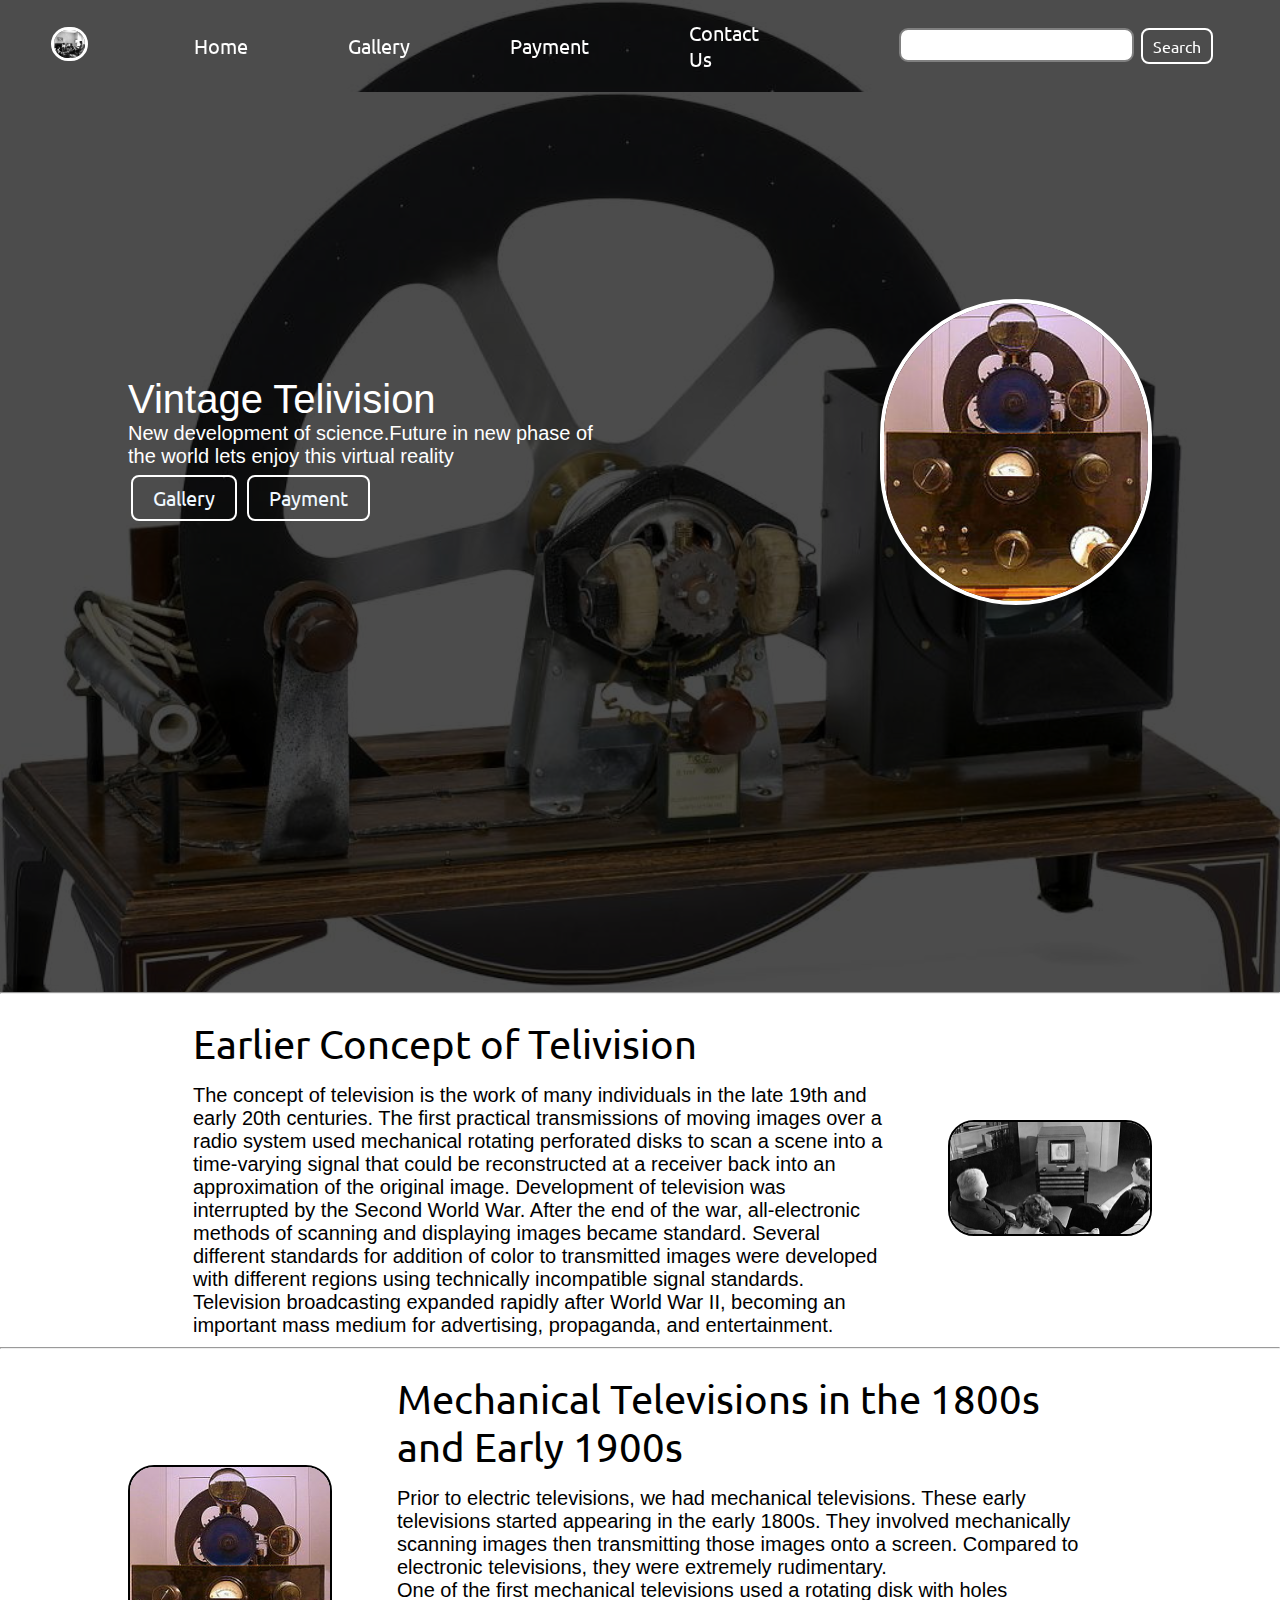
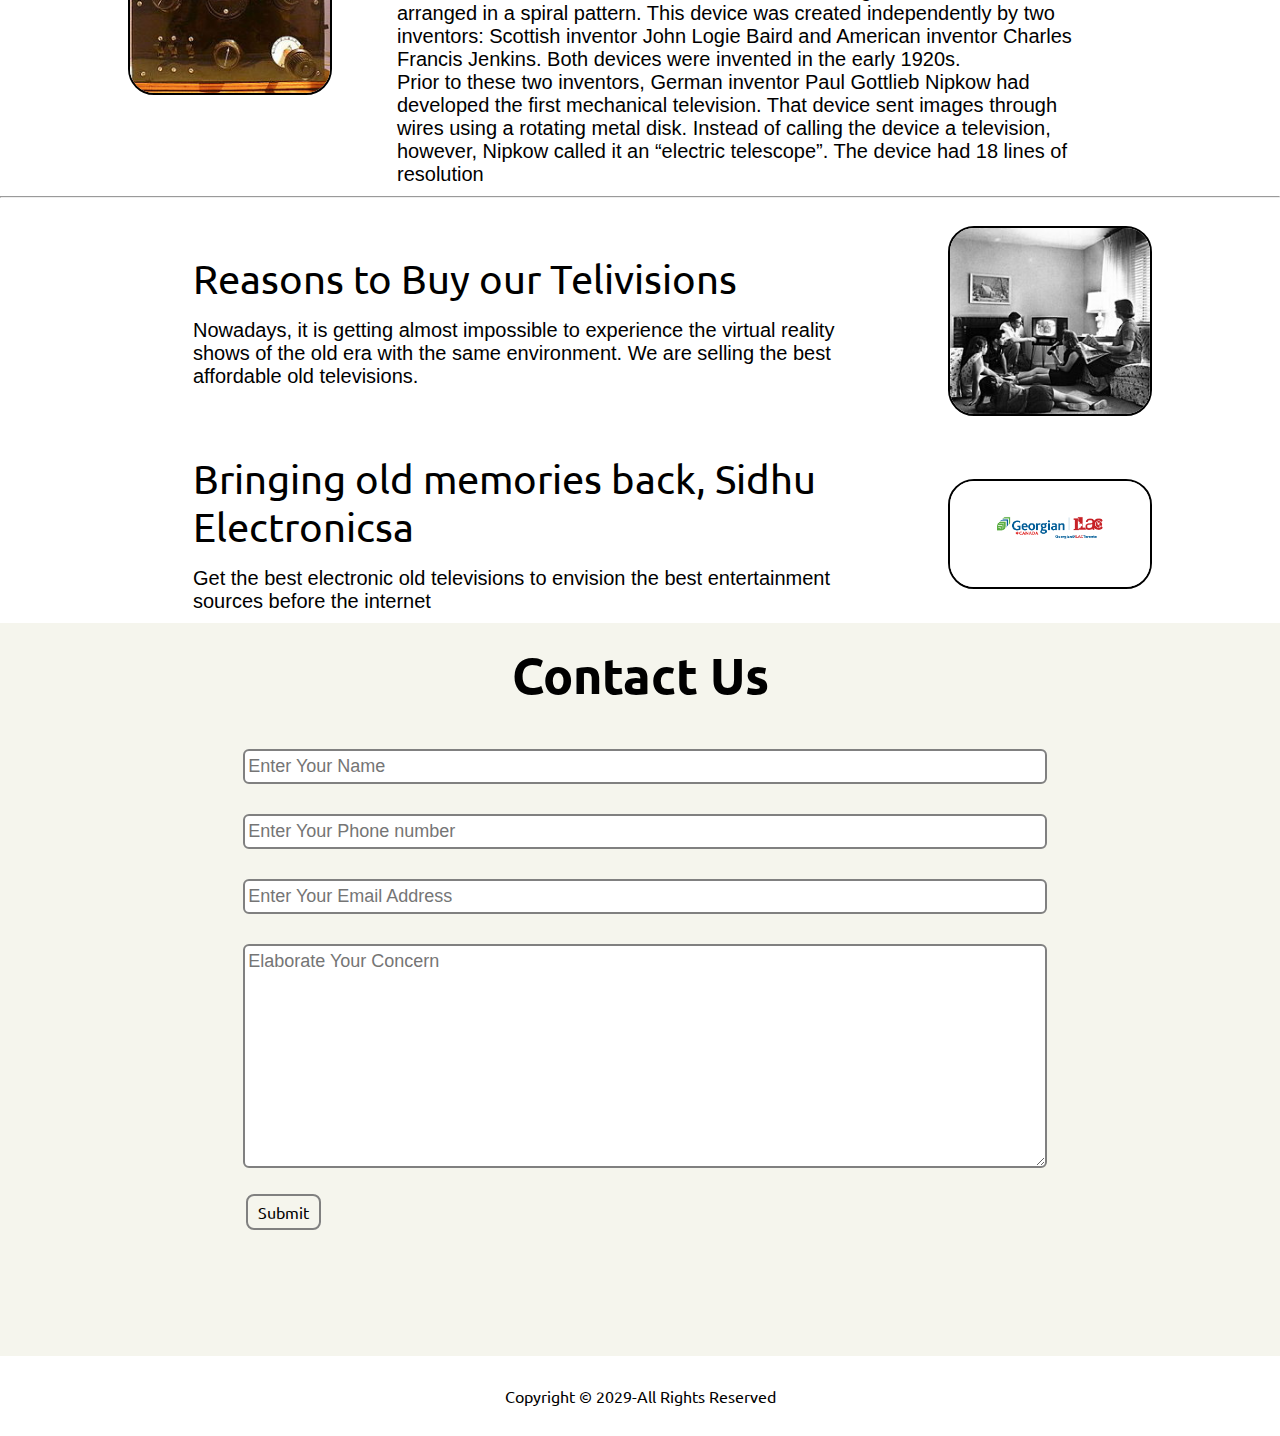
<file: index.html>
<!--Purav Sidhu 200555445 project-->
<!--main page-->
<!DOCTYPE html>
<html lang="en">
<head>
    <meta charset="UTF-8">
    <meta name="viewport" content="width=device-width, initial-scale=1.0">
    <link rel="stylesheet" href="Css/style.css">
    <title>Vintage Telivision</title>
</head>

<body>
    <!--creating a nav bar-->
    <nav class="navbar background h-nav-resp">
        <ul class="nav-list v-class-resp">
            <div class="logo"><img src="images/1.jpg" alt="Logo"></div><!-- adding an image icon-->
            <li><a href="index.html">Home</a></li>
            <li><a href="index2.html" target="_blank">Gallery</a></li>
            <li><a href="index3.html" target="_blank">Payment</a></li>
            <li><a href="#Contact" target="_blank">Contact Us</a></li>
        </ul>

        <div class="rightNav v-class-resp"><!--creating a search bar-->
            <input type="text" class="search" id="search">
            <button class="btn btn-sn">Search</button>
        </div>

        <div class="lclass">
            <div class="line"></div>
            <div class="line"></div>
            <div class="line"></div>
            <div class="line"></div>
        </div>
    </nav>

    <section class="background firstSection">
        <div class="box-main">
            <div class="firstHalf">
                <p class="text-big">Vintage Telivision</p>
                <p class="text-small">New development of science.Future in new phase of the world lets enjoy
                    this virtual reality</p>
                <div class="buttons">
                    <!--creating 2 buttons-->
                    <button class="btn"><a href="index2.html" target="_blank" style="text-decoration: none;color: aliceblue;">Gallery</a></button>
                    <button class="btn"><a href="index3.html" target="_blank" style="text-decoration: none;color: aliceblue;">Payment</a></button>

                </div>
            </div>

            <div class="secondHalf"><!-- adding an image-->
                <img src="images/2.jpg" alt="tv">
            </div>
        </div>
    </section>
    <hr>
    <section class="section">
        <div class="paras"><!--describing the topic-->
            <p class="sectionTag text-big">Earlier Concept of Telivision</p>
            <p class="sectionSubTag text-small">The concept of television is the work of many individuals in the late
                19th and early 20th centuries. The first practical transmissions of moving images over a radio system
                used mechanical rotating perforated disks to scan a scene into a time-varying signal that could be
                reconstructed at a receiver back into an approximation of the original image. Development of television
                was interrupted by the Second World War. After the end of the war, all-electronic methods of scanning
                and displaying images became standard. Several different standards for addition of color to transmitted
                images were developed with different regions using technically incompatible signal standards. Television
                broadcasting expanded rapidly after World War II, becoming an important mass medium for advertising,
                propaganda, and entertainment.</p>
        </div>
        <div class="thumbnail">
            <img src="images/3.jpg" alt="Earlier TV Models" class="imgFluid">
        </div>
    </section>
    <hr>
    <section class="section section-Left">
        <div class="paras">
            <p class="sectionTag text-big">Mechanical Televisions in the 1800s and Early 1900s</p>
            <p class="sectionSubTag text-small">Prior to electric televisions, we had mechanical televisions.

                These early televisions started appearing in the early 1800s. They involved mechanically scanning images
                then transmitting those images onto a screen. Compared to electronic televisions, they were extremely
                rudimentary.
                <br>
                One of the first mechanical televisions used a rotating disk with holes arranged in a spiral pattern.
                This device was created independently by two inventors: Scottish inventor John Logie Baird and American
                inventor Charles Francis Jenkins. Both devices were invented in the early 1920s.
                <br>
                Prior to these two inventors, German inventor Paul Gottlieb Nipkow had developed the first mechanical
                television. That device sent images through wires using a rotating metal disk. Instead of calling the
                device a television, however, Nipkow called it an “electric telescope”. The device had 18 lines of
                resolution
            </p>
        </div>
        <div class="thumbnail">
            <img src="images/2.jpg" alt="Tv" class="imgFluid">
        </div>
    </section>
    <hr>
    <section class="section">
        <div class="paras">
            <p class="sectionTag text-big">Reasons to Buy our Telivisions</p>
            <p class="sectionSubTag text-small">Nowadays, it is getting almost impossible to experience the
                virtual reality shows of the old era with the same environment. We are selling the
                best affordable old televisions.
            </p>
        </div>
        <div class="thumbnail">
            <img src="images/1.jpg" alt="Tv" class="imgFluid">
        </div>
    </section>

    <section class="section">
        <div class="paras">
            <p class="sectionTag text-big">Bringing old memories back, Sidhu Electronicsa</p>
            <p class="sectionSubTag text-small">Get the best electronic old televisions to envision the 
                best entertainment sources before the internet
            </p>
        </div>
        <div class="thumbnail">
            <img src="images/gc.png" alt="Tv" class="imgFluid">
        </div>
    </section>

    <section class="Contact" id="Contact">
        <h2 class="text-center">Contact Us</h2>
        <div class="form">
            <input class="form-input" type="text" name="name" id="name" placeholder="Enter Your Name">
            <input class="form-input" type="text" name="phone" id="phone" placeholder="Enter Your Phone number">
            <input class="form-input" type="email" name="email" id="email" placeholder="Enter Your Email Address">
            <textarea class="form-input" name="text" id="text" cols="30" rows="10"
                placeholder="Elaborate Your Concern"></textarea>
            <button class="btn btn-sn btn-dark">Submit</button>

        </div>

    </section>

    <footer>
        <p class="text-footer">
            Copyright &copy; 2029-All Rights Reserved
        </p>
    </footer>
    <script src="js/resp.js"></script>
</body>

</html>
</file>
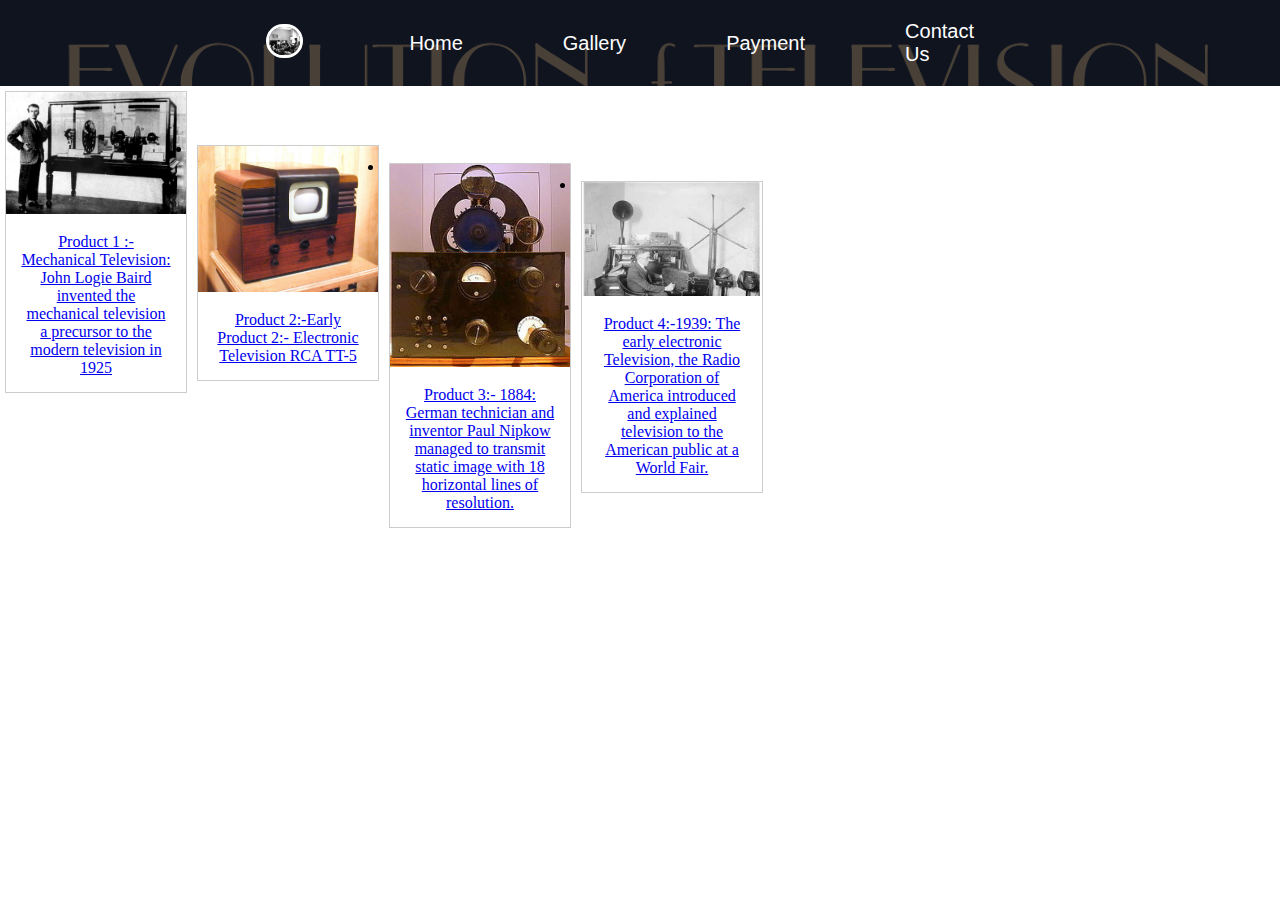
<file: index2.html>
<!--Purav Sidhu 200555445 project-->
<!--second page-->
<!DOCTYPE html>
<html>
    <meta charset="UTF-8">
    <meta name="viewport" content="width=device-width, initial-scale=1.0">
    <title>gallery</title>
<head>
    <style>
        div.gallery {   /* creating an hover effect on gallery and adding effects on it*/
            margin: 5px;
            border: 1px solid #ccc;
            float: left;
            width: 180px;
        }

        div.gallery:hover {
            border: 1px solid #777;
        }

        div.gallery img {
            width: 100%;
            height: auto;
        }

        div.desc {
            padding: 15px;
            text-align: center;
        }

        * {      /*erasing all the pre defined effects */
            margin: 0;
            padding: 0;
        }

        html {
            scroll-behavior: smooth;
        }

        .Logo {
            width: 20%;
            display: flex;
            justify-content: center;
            align-items: center;
        }

        .logo img {
            width: 30%;
            border: 3px solid white;
            border-radius: 50px;
            margin: 10%;
        }

        .navbar {
            display: flex;
            align-items: center;
            justify-content: center;
            position: sticky;
            top: 0;
            cursor: pointer;
        }

        .nav-list {
            width: 60%;
            display: flex;
            /*  background-color: black;  */
            align-items: center;
        }

        .nav-list li {
            list-style: none;
            padding: 20px 50px;
        }

        .nav-list li a {
            text-decoration: none;
            color: white;
            font-size: 20px;
            font-family: 'Ubuntu', sans-serif;
        }

        .nav-list li a:hover {
            color: grey;
        }

        .rightNav {
            width: 30%;
            text-align: right;
            padding: 0 23px;
        }


        .background {
            background: rgba(0, 0, 0, 0.7) url('images/timeline.png');
            background-size: cover;
            background-blend-mode: darken;
        }
    </style>
</head>

<body>
    <nav class="navbar background h-nav-resp">
        <ul class="nav-list v-class-resp">
            <div class="logo"><img src="images/1.jpg" alt="Logo"></div>
            <li><a href="index.html">Home</a></li>
            <li><a href="index2.html" target="_blank">Gallery</a></li>
            <li><a href="#payment" target="_blank">Payment</a></li>
            <li><a href="#Contact" target="_blank">Contact Us</a></li>
        </ul>
    </nav>
    <ul>
            <li>
                <div class="gallery">
                    <a target="_blank" href="images/4.jpg">
                        <img src="images/4.jpg" alt="John Logie" width="600" height="400">
                    </a>
                    <div class="desc"><a href="https://www.pinterest.co.uk/pin/80713018292019311/" target="_blank">
                            Product 1 :-Mechanical Television: John Logie Baird invented the mechanical television a precursor to
                            the
                            modern
                            television in 1925</a></div>
            </li>
        </div>
<br><br>
        <li>
            <div class="gallery">
                <a target="_blank" href="images/5.jpeg">
                    <img src="images/5.jpeg" alt="RCA TT-5" width="600" height="400">
                </a>
                <div class="desc"><a href="http://www.earlytelevision.org/rca_tt-5.html" target="_blank">Product 2:-Early
                        Product 2:- Electronic
                        Television
                        RCA TT-5</a></div>
            </div>
        </li>

        <li>
            <div class="gallery">
                <a target="_blank" href="images/2.jpg">
                    <img src="images/2.jpg" alt="1884: German technician" width="600" height="400">
                </a>
                <div class="desc"><a href="https://en.wikipedia.org/wiki/File:Nipkows_apparat_Tekniska_museet.jpg"
                        target="_blank">Product 3:- 1884: German technician and inventor Paul Nipkow managed to transmit static
                        image
                        with
                        18 horizontal lines of resolution.</a></div>
            </div>
        </li>

        <li>
            <div class="gallery">
                <a target="_blank" href="images/6.jpeg">
                    <img src="images/6.jpeg" alt="Radio Corporation" width="600" height="400">
                </a>
                <div class="desc"><a
                        href="https://www.earlytelevision.org/worlds_fair.html#:~:text=RCA%20introduced%20television%20to%20the%20American%20public%20at,were%20televised%2C%20and%20NBC%20began%20regularly%20scheduled%20broadcasts."> Product  4:-1939: The early electronic Television, the Radio Corporation of America introduced and explained television to the American public at a
                        World
                        Fair.</a></div>
            </div>
        </li>
    </ul>
</body>

</html>
</file>
<file: Css/style.css>
@import url('https://fonts.googleapis.com/css2?family=Ubuntu:wght@500&display=swap');

*{ /* erasing all the default effects*/
    margin: 0;
    padding: 0;
}

html{    /* changing the way the pointer scrolls on clicking the link*/
    scroll-behavior: smooth;
}
.Logo{
    width: 20%;
    display: flex;
    justify-content: center;
    align-items: center;
}

.logo img{
    width: 30%;
    border: 3px solid white;
    border-radius: 50px;
    margin: 10%;
}

.navbar{
    display:flex;
   align-items: center;
   justify-content: center;
   position: sticky;
   top: 0;
   cursor: pointer;
}

.nav-list{
    width: 60%;
    display: flex;
    align-items: center;
}

.nav-list li{
    list-style: none;
    padding: 20px 50px;
}

.nav-list li a{
    text-decoration: none;
    color: white;
    font-size: 20px;
    font-family:'Ubuntu', sans-serif;
}

.nav-list li a:hover{  /* applying a grey color on hovering */
    color: grey;
}

.rightNav{  
    width: 30%;
    text-align: right;
    padding: 0 23px;
}

#search{  /* dimensions for the search bar */
    padding: 5px;
    font-size: 17px;
    border: 2px solid grey;
    border-radius: 9px;
}

.background{ /* setting the background image*/
    background: rgba(0, 0, 0, 0.7) url('../bg.jpg');
    background-size: cover;
    background-blend-mode: darken;
}

.firstSection{
    height: 100vh;
}
.box-main{
    display: flex;
    justify-content: center;
    align-items: center;
    color: white;
    font-family: 'Segoe UI', Tahoma, Geneva, Verdana, sans-serif;
    max-height: 100%;
    margin: auto;
    height: 80%;
}

.firstHalf{
    width: 75%;
    display: flex;
    flex-direction: column;
    justify-content: center;
    margin: 10%;
}

.secondHalf{
    width: 80%;

}

.secondHalf img{
    width: 50%;
    border: 4px solid white;
    border-radius: 150px;
    display: block;
    margin: auto;

}

.text-big{
    font-size: 40px;
}

.text-small{
    font-size:20px ;
}

.btn{
    padding: 8px 20px;
    margin: 7px 3px;
    border: 2px solid white;
    border-radius: 8px;
    background: none;
    color: white;
    cursor: pointer;
    font-family: 'Ubuntu', sans-serif;
    font-size: 20px;
    text-decoration: none;
}

.btn-sn{
    padding: 6px 10px;
    vertical-align: middle;
    font-size: 16px;
} 

.btn-dark{
    color: black;
    border:2px solid gray;
}

.section{
    display: flex;
    align-items: center;
    justify-content: space-evenly;
    max-width: 80%;
    margin: auto;
    font-family: 'Ubuntu', sans-serif;
    padding: 10px;
}

.section-Left{
    flex-direction: row-reverse;
}

.thumbnail img{
    width: 200px;
    border: 2px solid black;
    border-radius: 26px;
    margin-top: 18px;
}
.paras{
    padding: 0 65px;
}

.sectionTag{
    padding: 16px 0;
}

.sectionSubTag{
    font-family: 'Segoe UI', Tahoma, Geneva, Verdana, sans-serif;
} 

.Contact{
    background-color:rgb(245, 245, 237);
    height: 733px;
}

.text-center{
    text-align: center;
    padding-top: 20px;
    font-size: 50px;
    font-family: 'Ubuntu',sans-serif;
}

.form{
    max-width: 62%;
    margin:27px auto;
    
}

.form-input{
    width: 100%;
    font-size: 18px;
    border: 2px solid gray;
    border-radius: 6px;
    margin: 15px 0;
    padding: 5px 3px;
    font-family: 'Segoe UI', Tahoma, Geneva, Verdana, sans-serif;
}

.text-footer{
    text-align: center;
    padding: 30px 0;
    font-family: 'Ubuntu',sans-serif;
    display: flex;
    justify-content: center;
}

.lclass{
    display: none;
    position: absolute;
    cursor: pointer;
    right: 5%;
    top: 15px;
}

.line{
    width: 33px;
    background-color: white;
    height: 4px;
    margin: 5px 3px;
}

@media only screen and (max-width:1245px){   /*seeting so that the website appears well on a mobile phone */
    .nav-list{
        flex-direction: column;
    }

    .navbar{
        flex-direction: column;
        height: 650px;
        transition: all 0.3s ease-out;
    }
    .rightNav{
        text-align: center;
    }

    .box-main{
        flex-direction: column-reverse;
        max-width: 100%;
    }

    #Search{
        width: 100%;
    }

    .lclass{
        display: block;
    }

    .h-nav-resp{
        height: 72px;
    }

    .v-class-resp{
        opacity: 0;
    }

    .section{
        flex-direction: column-reverse;
    }
    .text-small{
        text-align: center;
    }

    .text-big{
        text-align: center;
    }

    .buttons{
        text-align: center;
    }

    .paras{
        padding: 0px;
    }
}
</file>
